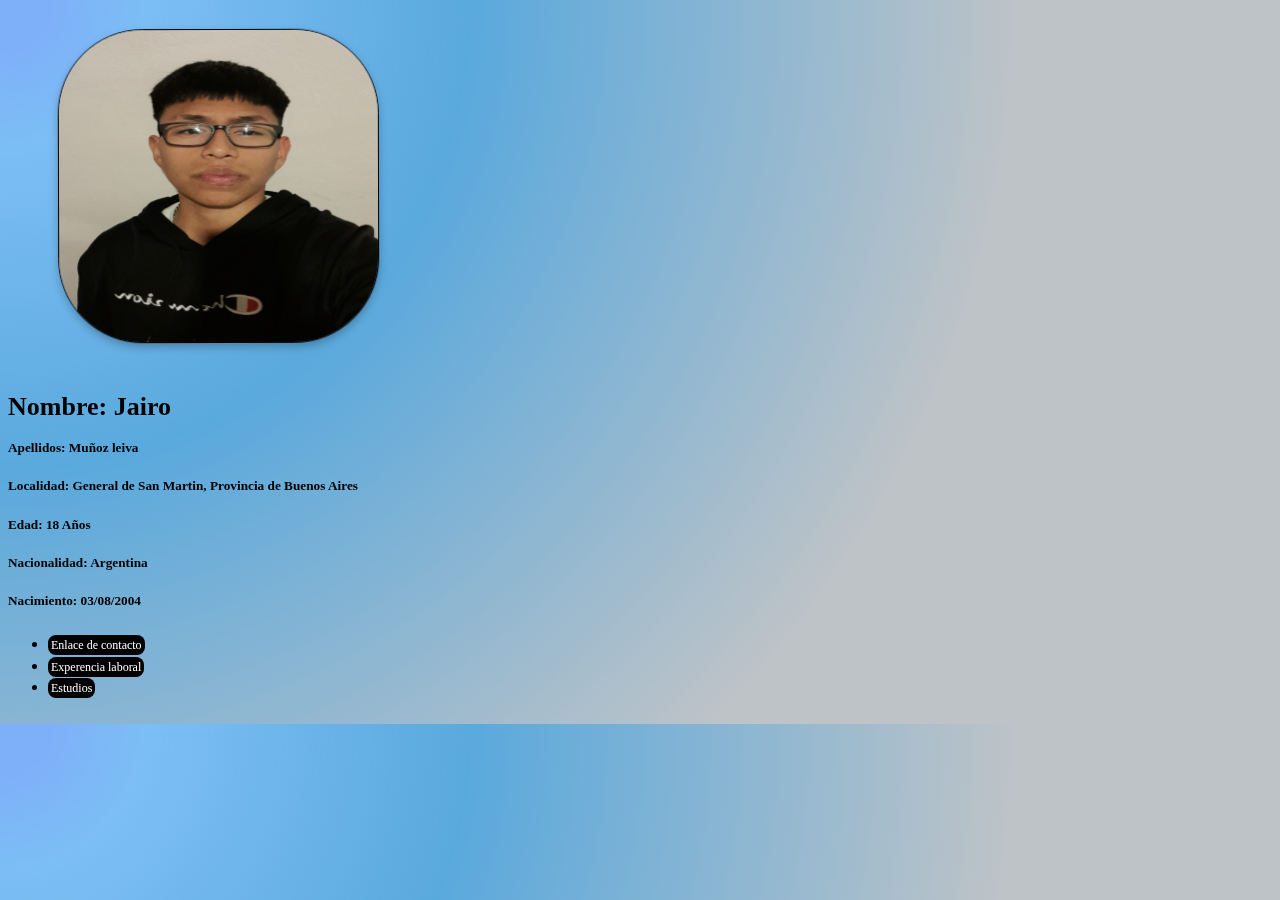
<file: index.html>
<!DOCTYPE html>
<html lang="en">
<head>
    <meta charset="UTF-8">
    <meta http-equiv="X-UA-Compatible" content="IE=edge">
    <meta name="viewport" content="width=device-width, initial-scale=1.0">
    <link rel="stylesheet" href="style.css">
    <title>Curriculum vitae</title>
</head>
<body>
    <h1></h1>
    <h3 class="Bienvenidocv"> </h3> 
    <img class="imagen" src="imagenes/image002.jpg">
    <h5 class="h5"> Nombre: Jairo </h5>
    <h5> Apellidos: Muñoz leiva </h5>
    <h5> Localidad: General de San Martin, Provincia de Buenos Aires </h5>
    <h5> Edad: 18 Años </h5>
    <h5> Nacionalidad: Argentina </h5>
    <h5> Nacimiento: 03/08/2004 </h5>

    <ul> 
        <li><a class= "link" href="https://wa.link/x7pj6u"> Enlace de contacto </a></li>
        <li><a class= "link" href="Experencialaboral.html">Experencia laboral</a></li>
        <li><a class= "link" href= "Estudios.html">Estudios</a></li>
    </ul>

</body>
</html>
</file>
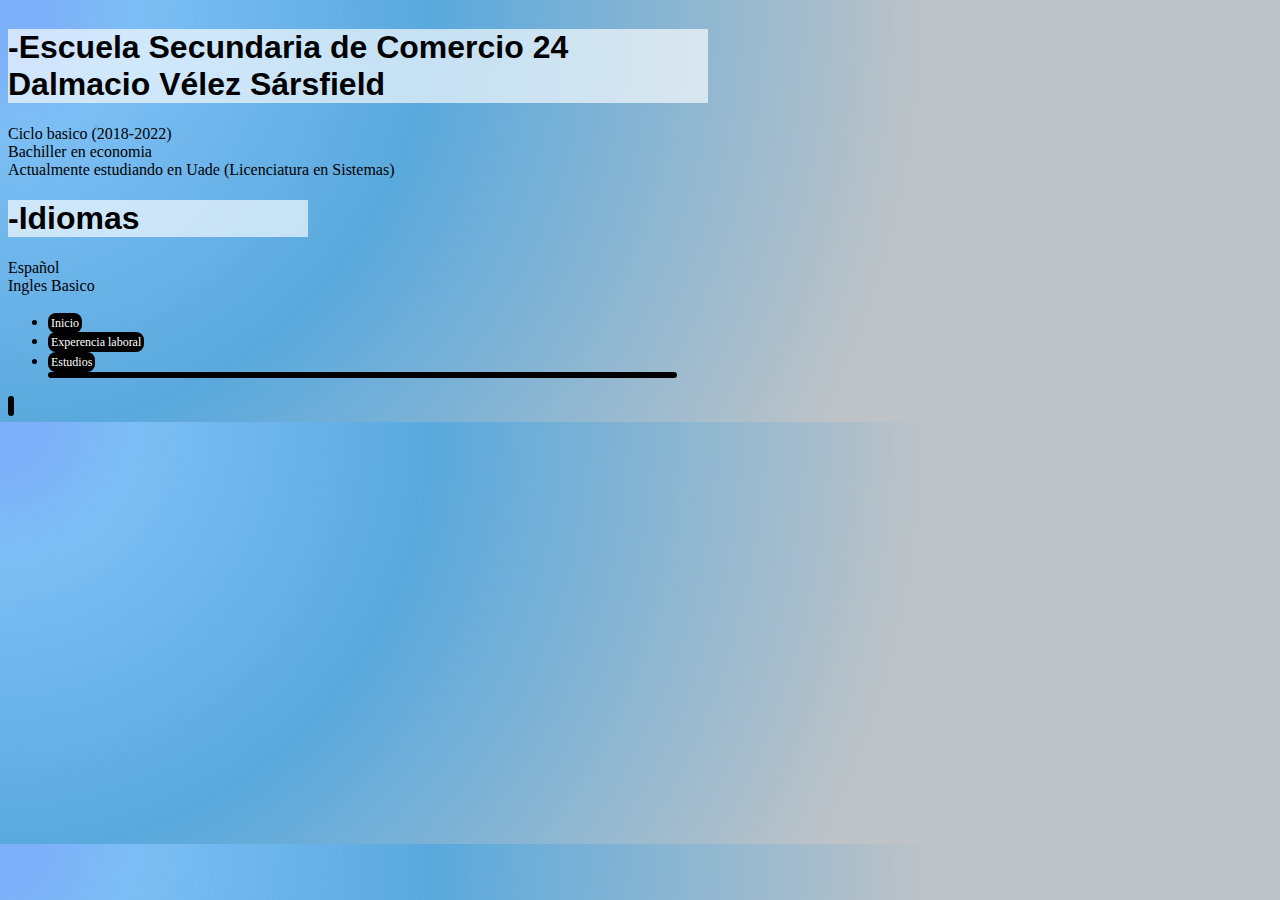
<file: Estudios.html>
<!DOCTYPE html>
<html lang="en">
<head>
    <meta charset="UTF-8">
    <meta http-equiv="X-UA-Compatible" content="IE=edge">
    <meta name="viewport" content="width=device-width, initial-scale=1.0">
    <link rel="stylesheet" href="style.css">
    <title> Estudios Basicos </title>
</head>
<body>
    <h1 class="secundario">-Escuela Secundaria de Comercio 24 Dalmacio Vélez Sársfield</h1>
    <li> Ciclo basico (2018-2022) </li>
    <li> Bachiller en economia </li>
    <li> Actualmente estudiando en Uade (Licenciatura en Sistemas) </li>
    <h1> -Idiomas </h1>
    <li> Español </li>
    <li> Ingles Basico </li>
    <ul>
        <li><a class="inicio2"href= "index.html"> Inicio </a></li>
        <li><a class="Experencia2"href="Experencialaboral.html">Experencia laboral</a></li>
        <li><a class="Estudios2"href= "Estudios.html">Estudios</li>
    </ul>
</body>
</html>
</file>
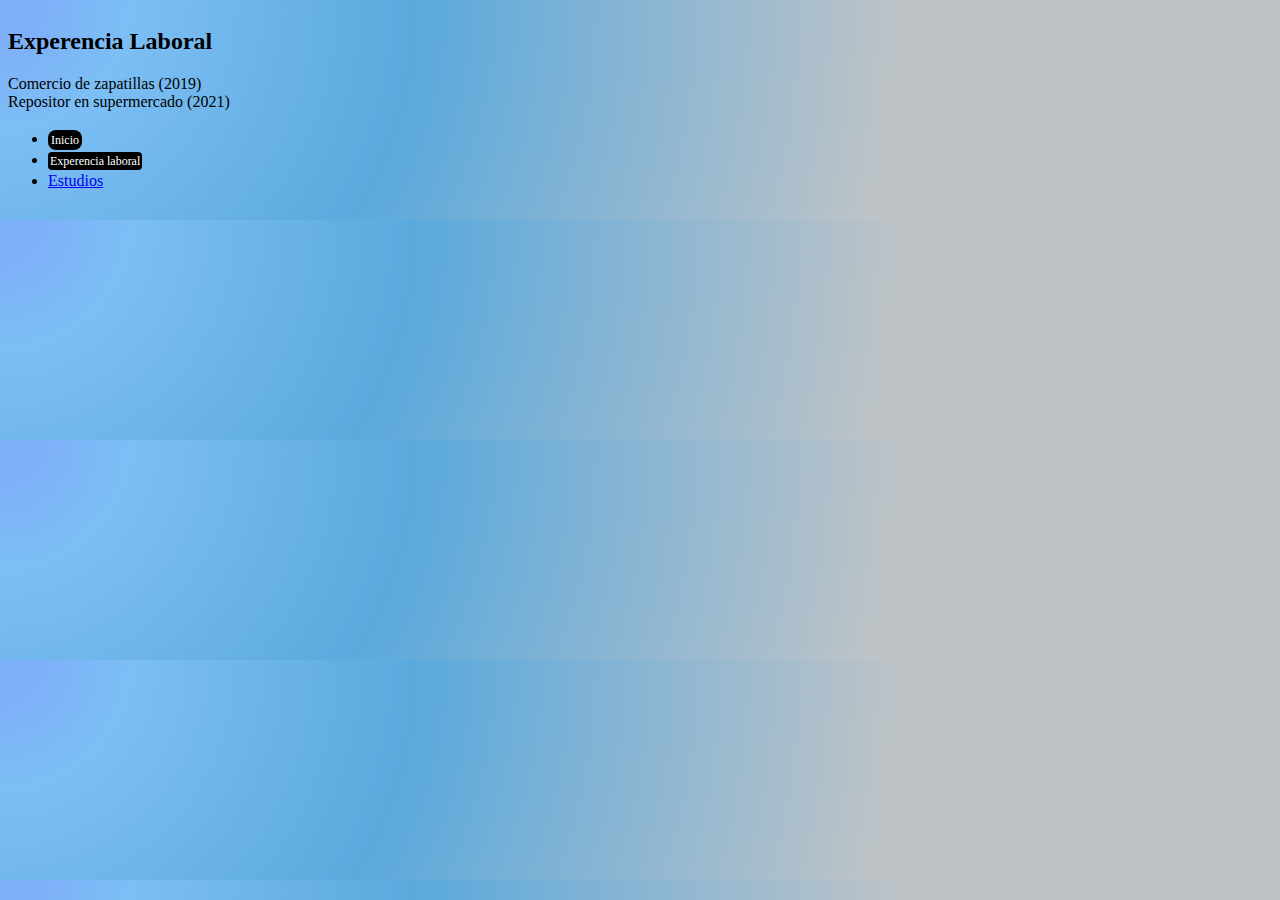
<file: Experencialaboral.html>
<!DOCTYPE html>
<html lang="en">
<head>
    <meta charset="UTF-8">
    <meta http-equiv="X-UA-Compatible" content="IE=edge">
    <meta name="viewport" content="width=device-width, initial-scale=1.0">
    <link rel="stylesheet" href="style.css">
    <title>Experencia laboral</title>
</head>
<body>
    <h2 class="experencia"> Experencia Laboral </h2>
    <li class="li"> Comercio de zapatillas (2019)</li>
    <li> Repositor en supermercado (2021)</li>
    <ul>
        <li><a class="inicio1"href= "index.html"> Inicio </a></Li>
        <li><a class="Experencia1"href="Experencialaboral.html">Experencia laboral</a></li>
        <li><a class="Estudios1" href= "Estudios.html">Estudios</li>
    </ul>
</body>
</html>
</file>
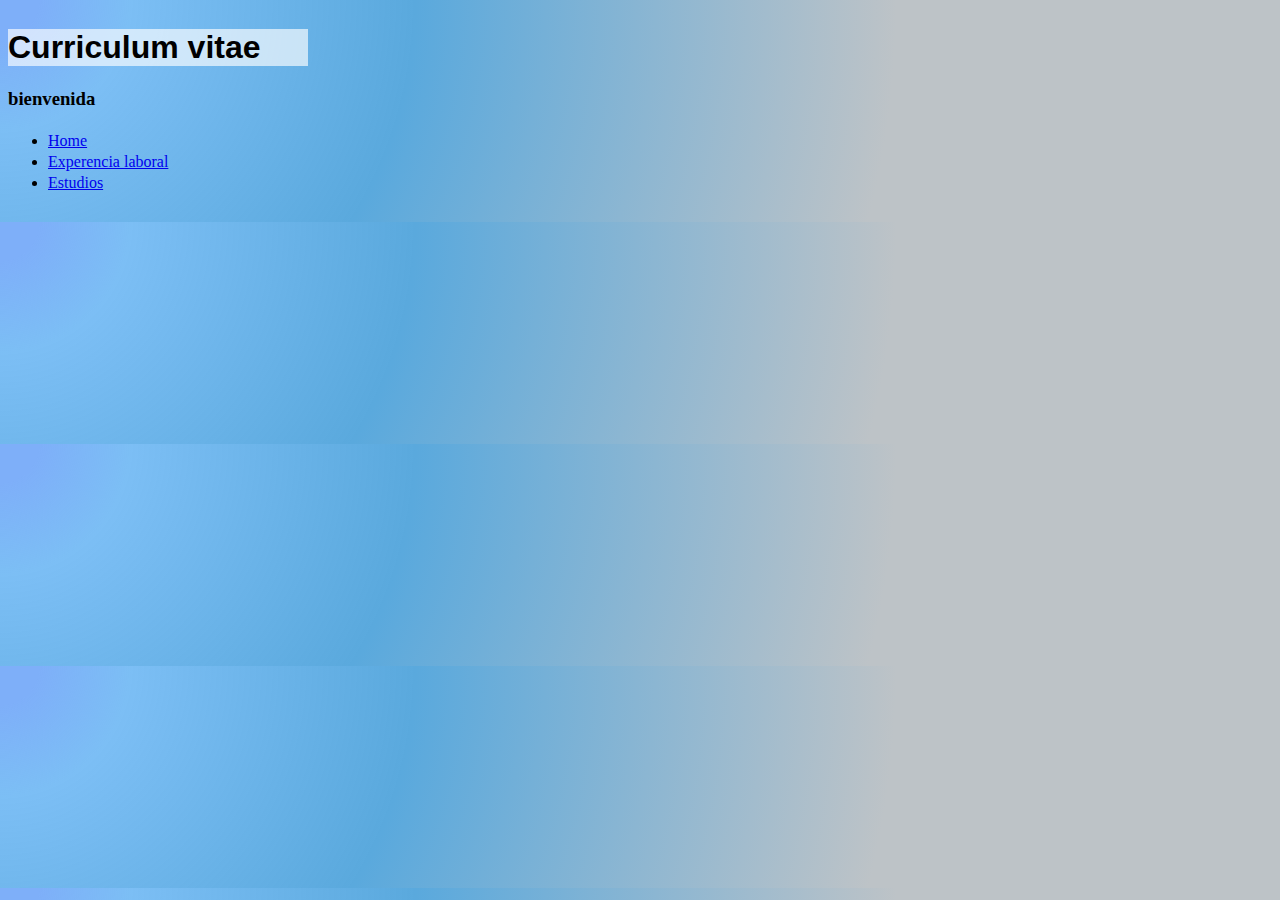
<file: Home.html>
<!DOCTYPE html>
<html lang="en">
<head>
    <meta charset="UTF-8">
    <meta http-equiv="X-UA-Compatible" content="IE=edge">
    <meta name="viewport" content="width=device-width, initial-scale=1.0">
    <link rel="stylesheet" href="style.css">
    <title>Curriculum vitae</title>
</head>
<body>
    <h1>Curriculum vitae</h1>
    <h3>bienvenida</h3>
    <p>  </p>
    <ul>
        <li><a href= "index.html"> Home </a></li>
        <li><a href="Experencialaboral.html">Experencia laboral</a></li>
        <li><a href= "Estudios.html">Estudios</li>
    </ul>
</body>
</html>
</file>
<file: style.css>
body{
    border-color: transparent;
    background-image: radial-gradient(circle at left top, rgb(126, 175, 249) 3.00%,rgba(91, 174, 242, 0.8) 10.00%,rgb(90, 169, 221) 32.00%,rgb(189, 195, 199) 69.00%,rgb(189, 195, 199) 61.00%);
    display:inline-table;
    flex-direction:column;
}
  
h1{
    font-family: sans-serif;
    justify-content:center;
    background-color: rgba(255, 255, 255, 0.651);
    width: 300px;
}
.imagen{
    justify-content:center;
    width: 319px;
    height: 312px;
    margin-inline:50px;
    
    border: 1px solid #000000;
    filter: drop-shadow(0px 4px 4px rgba(0, 0, 0, 0.25));
    backdrop-filter: blur(2px);
    
    border-radius: 84.5px;
    transform: rotate(-0.14deg);
}
.secundario{
    width: 700px; 
}
.Experencia1 {
    text-decoration:none;
    font-size:12px;
    color:white;
    background-color: black;
    border-radius:4px;
    padding:2px;
    
}
.inicio1{
    text-decoration:none;
    font-size:12px;
    color:white;
    background-color: black;
    border-radius:8px;
    padding:3px;
}
.lorem{
    background-color: rgb(255, 255, 255);
}
.Bienvenidocv{
    justify-content:center;
}
.h5{
    width: 613px;
    height: 6px;
    left: 7px;
    top: 30px;

font-family: 'Montserrat';
font-style: normal;
font-weight: 600;
font-size: 26px;
line-height: 32px;
}
ul{
    width: 629px;
    height: 69px;
    display: flex;
    justify-content: space-evenly;
    flex-direction:column;
}
.link{
    text-decoration:none;
    font-size:12px;
    color:white;
    background-color: black;
    border-radius:8px;
    padding:3px;
}
.inicio2{
    text-decoration:none;
    font-size:12px;
    color:white;
    background-color: black;
    border-radius:8px;
    padding:3px;
}
.Experencia2{
    text-decoration:none;
    font-size:12px;
    color:white;
    background-color: black;
    border-radius:8px;
    padding:3px;
}
.Estudios2{
    text-decoration:none;
    font-size:12px;
    color:white;
    background-color: black;
    border-radius:8px;
    padding:3px;
}
</file>
